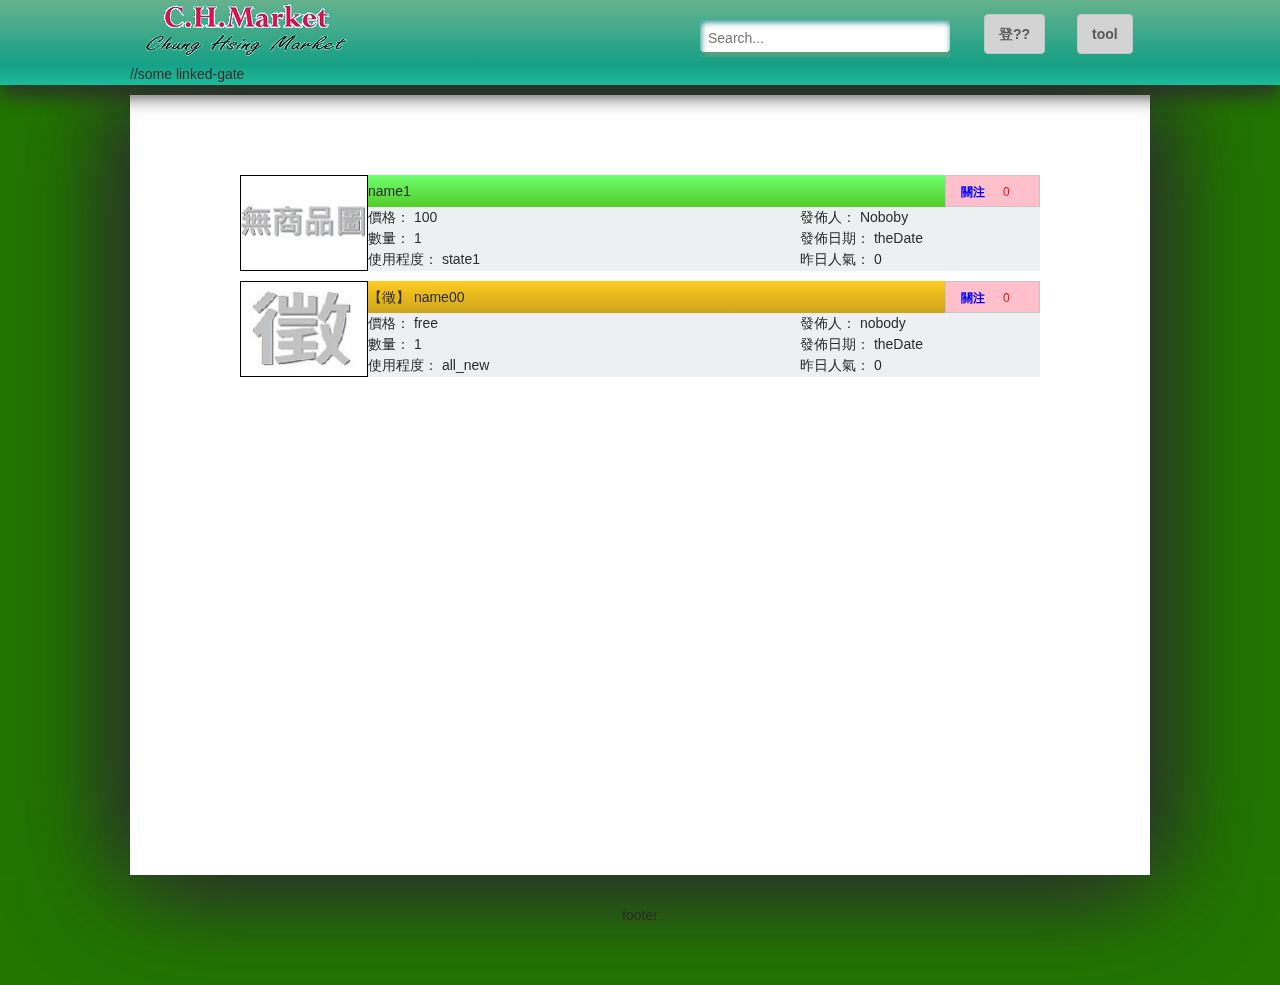
<file: index.html>
<!doctype html>
<html>

<head>
    <meta charset="utf-8" />
    <title>興大商品市集</title>
    <link type="text/css" rel="stylesheet" href="static/css/groundwork.css">

    <link type="text/css" rel="stylesheet" href="main.css">
    <style type="text/css">
        nav {
            margin: 10px;
            padding-top: 20px;
        }
        nav div {
            float: left;
            height: 40px;
            width: 125px;
        }
        nav div button {
            height: 40px;
            width: 125px;
            visibility: hidden;
            border-radius: 0px;
            border: 0px;
            background: radial-gradient(top left, #19FF8F, #27ae60);
            background: -moz-radial-gradient(top left, #19FF8F, #27ae60);
            background: -webkit-radial-gradient(top left, #19FF8F, #27ae60);
            font-size: 11pt;
            font-weight: bolder;
            font-family: '新細明體';
            color: #585858;
            box-shadow: 5px 5px 10px;
        }
        .button-not-first {
            box-shadow: 5px 5px 10px, 0 -1px 5px;
        }
        .buttonRegion {
            position: absolute;
        }
        .case-container {
            min-height: 700px;
        }
        .case-box {
            height: 96px;
            width: 800px;
            margin: 0 auto;
            background-color: #ecf0f1;
        }
        .commodity-title {
            height: 32px;
            line-height: 32px;
        }
        .sell-case .commodity-title {
            background: linear-gradient(top, #70FF70, #52CC29);
            background: -moz-linear-gradient(top, #70FF70, #52CC29);
            background: -webkit-linear-gradient(top, #70FF70, #52CC29);
        }
        .buy-case .commodity-title {
            background: linear-gradient(top, #FFCC22, #CCA31B);
            background: -moz-linear-gradient(top, #FFCC22, #CCA31B);
            background: -webkit-linear-gradient(top, #FFCC22, #CCA31B);
        }
        .like-value {
            display: inline-block;
            min-width: 36px;
            font-weight: normal;
            font-size: 9pt;
            color: red;
        }
        .like-label {
            font-size: 9pt;
            font-weight: bolder;
            color: blue;
        }
    </style>
    <script type="text/javascript" src="http://www.google.com/jsapi"></script>
    <script type="text/javascript" language="javascript">
        google.load("jquery", "1.3");
    </script>
</head>

<body>
    <div class="head-bar turquoise-bg" style="height: 64px"></div>
    <header class="">
        <div class="logo"></div>
        <div class="search-bar-frame">
            <form>
                <input type="search" size="30" placeholder="Search..." onsearch="search(this.value)" class="search-bar">
            </form>
        </div>
        <div class="buttons-frame">
            <button id="log_button" onclick="clickLog()">
                登??
            </button>
            <button id="tools_button" onclick="clickTools()">
                tool
            </button>
        </div>
    </header>
    <div class="link-bar">//some linked-gate</div>

    <div class="container">
        <nav>
            <div>
                <div class="buttonRegion" id="class0Region">
                    <!-- Buttons & onEventListener generate by javascript -->
                </div>
            </div>
            <div>
                <div class="buttonRegion" id="class1Region">
                    <!-- Buttons & onEventListener generate by javascript -->
                </div>
            </div>
            <div>
                <div class="buttonRegion" id="class2Region">
                    <!-- Buttons & onEventListener generate by javascript -->
                </div>
            </div>
            <div>
                <div class="buttonRegion" id="class3Region">
                    <!-- Buttons & onEventListener generate by javascript -->
                </div>
            </div>
            <div>
                <div class="buttonRegion" id="class4Region">
                    <!-- Buttons & onEventListener generate by javascript -->
                </div>
            </div>
            <div>
                <div class="buttonRegion" id="class5Region">
                    <!-- Buttons & onEventListener generate by javascript -->
                </div>
            </div>
            <div>
                <div class="buttonRegion" id="class6Region">
                    <!-- Buttons & onEventListener generate by javascript -->
                </div>
            </div>
            <div>
                <div class="buttonRegion" id="class7Region">
                    <!-- Buttons & onEventListener generate by javascript -->
                </div>
            </div>
            <p style="clear: both"></p>
        </nav>
        <script language="Javascript">
            // generate html
            var theNav = document.querySelector("nav");
            var divsButtonRegion = new Array();
            var subButtonsInNav = new Array();
            var buttonTitlesList;
            $.getJSON("title_of_navButtons.json", function (data) {
                buttonTitlesList = data;
                for (var i = 0; i < buttonTitlesList.length; i++) {
                    var mainButton = document.createElement("button");
                    mainButton.className = "visible";
                    mainButton.innerHTML = buttonTitlesList[i].title;
                    divsButtonRegion[i] = theNav.querySelector("#class" + i + "Region");
                    //divsButtonRegion[i].style.visibility = "hidden";
                    divsButtonRegion[i].setAttribute("onmouseover", "mouseOverMainClassButton(" + i + ")");
                    divsButtonRegion[i].setAttribute("onmouseout", "mouseOutButtonRegion(" + i + ")");
                    divsButtonRegion[i].innerHTML += mainButton.outerHTML;
                    subButtonsInNav[i] = new Array();
                    for (var j = 0; j < buttonTitlesList[i].sub.length; j++) {
                        subButtonsInNav[i][j] = document.createElement("button");
                        subButtonsInNav[i][j].className = "button-not-first underclass" + i;
                        subButtonsInNav[i][j].innerHTML = buttonTitlesList[i].sub[j].title;
                        divsButtonRegion[i].innerHTML += subButtonsInNav[i][j].outerHTML;
                    }
                }
                colorNavButtons();
            });
        </script>

        <!-- Mian display: -->

        <div class="case-container">
            <p id="no-commodity-info">目前暫無任何商品。</p>
            <div class="case-box" style="display: none">
                <div style="width: 128px; height: 96px; float: left; background-color: lightblue; border: black 1px solid">#theImage</div>
                <div class="commodity-title">
                    #name
                    <button style="float: right; width: 95px; height: 100%; border-radius: 0; background-color: pink">#like</button>
                </div>
                <p style="width: 50%; float: left">
                    #price
                    <br>#quantity
                    <br>#state
                </p>
                <p style="float: right; width: 30%">
                    #publisher
                    <br>#publish_date
                    <br>#popularity
                </p>
            </div>
        </div>

    </div>
    <footer>
        <p>footer</p>
    </footer>

    <script language="JavaScript">
        // Event function
        function clickTools() {
            alert("clickTools");
        }

        function clickLog() {
            alert("clickLog");
        }

        function search(value) {
            if (value != "") {
                alert("search: " + value);
            }
        }

        function mouseOverMainClassButton(num) {
            var regionId = "class" + num + "Region";
            var buttonClassName = ".underclass" + num;
            var theRegion = document.getElementById(regionId);
            var theButtonElements = document.querySelectorAll(buttonClassName);
            // unhide button
            for (var i = 0; i < theButtonElements.length; i++) {
                theButtonElements[i].style.visibility = "visible";
            }
            // spread buttonRegion
            theRegion.style.height = (40 * (theButtonElements.length + 1)).toString() + "px";
        }

        function mouseOutButtonRegion(num) {
            var regionId = "#class" + num + "Region";
            var buttonClassName = ".underclass" + num;
            var theRegion = document.querySelector(regionId);
            var theButtonElements = document.querySelectorAll(buttonClassName);
            // hide button
            for (var i = 0; i < theButtonElements.length; i++) {
                theButtonElements[i].style.visibility = "hidden";
            }
            // reset buttonRegion
            theRegion.style.height = "40px";
        }


        function colorNavButtons() {
            var navColors = new Array("#55FFAC", "#7ad59d", "#6dd193", "#60cd8a");
            var buttonRegions = document.querySelectorAll(".buttonRegion");
            for (var i = 0; i < buttonRegions.length; i++) {
                var theButtons = buttonRegions[i].querySelectorAll("button");
                for (var j = 0; j < theButtons.length; j++) {
                    theButtons[j].style.backgroundColor = navColors[i % 1];
                }
            }
        }
    </script>
    <script type="text/javascript" src="generate_case-box.js"></script>
</body>

</html>
</file>
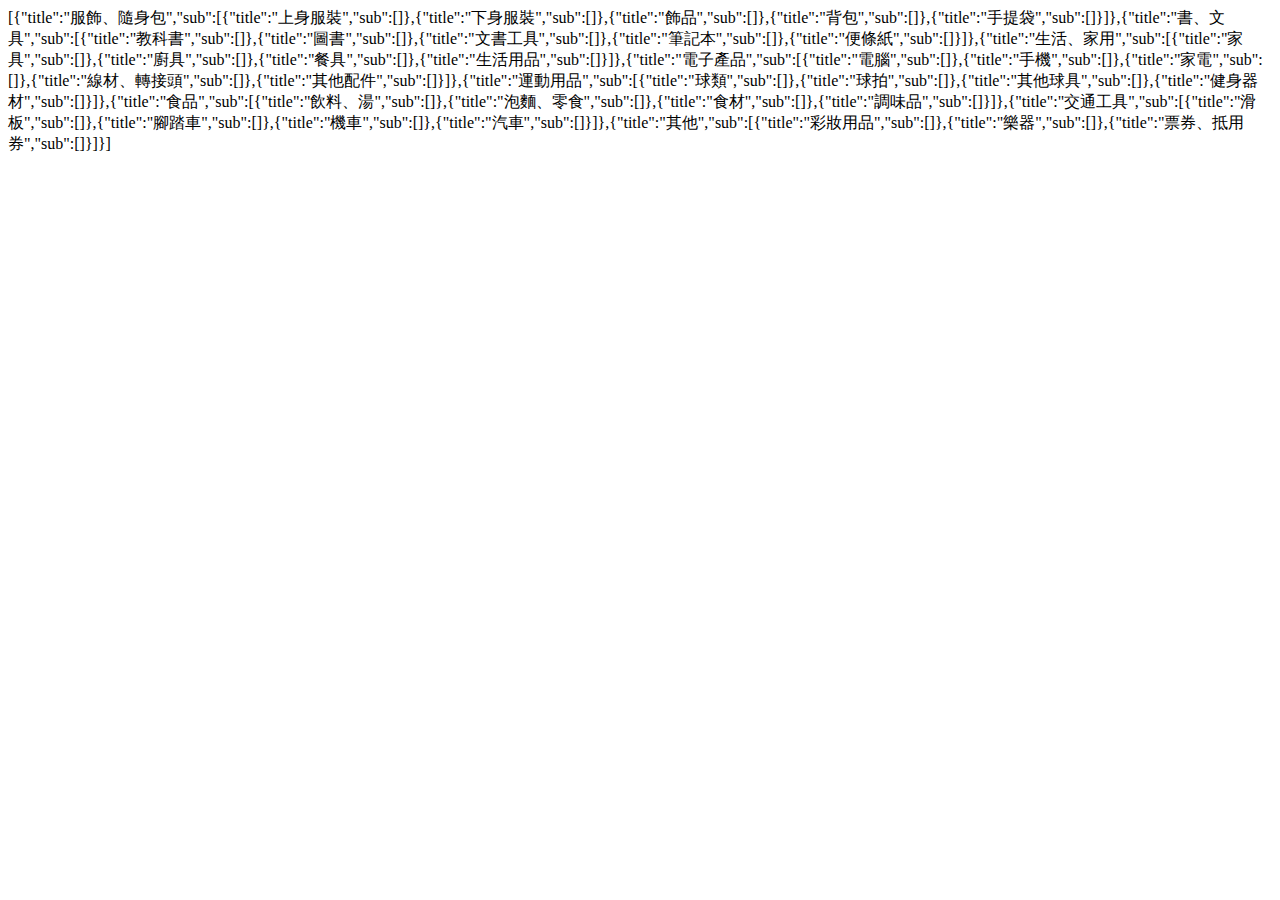
<file: json_editor.html>
<html>

<head>
    <title>json editor</title>
</head>

<body>

    <script language="Javascript">
        jsonString =
            '[                                           ' +
            '    {                                       ' +
            '       "title": "服飾、隨身包",               ' +
            '       "sub": [                             ' +
            '           "上身服裝",                       ' +
            '           "下身服裝",                       ' +
            '           "飾品",                          ' +
            '           "背包",                           ' +
            '           "手提袋"                          ' +
            '       ]                                    ' +
            '    },                                      ' +
            '    {                                       ' +
            '       "title": "書、文具",                  ' +
            '       "sub": [                             ' +
            '           "教科書",                         ' +
            '           "圖書",                          ' +
            '           "文書工具",                       ' +
            '           "筆記本",                         ' +
            '           "便條紙"                          ' +
            '       ]                                    ' +
            '    },                                      ' +
            '    {                                       ' +
            '       "title": "生活、家用",                 ' +
            '       "sub": [                             ' +
            '           "家具",                           ' +
            '           "廚具",                           ' +
            '           "餐具",                           ' +
            '           "生活用品"                        ' +
            '       ]                                    ' +
            '    },                                      ' +
            '    {                                       ' +
            '       "title": "電子產品",                  ' +
            '       "sub": [                             ' +
            '          "電腦",                           ' +
            '           "手機",                           ' +
            '           "家電",                           ' +
            '           "線材、轉接頭",                    ' +
            '           "其他配件"                        ' +
            '       ]                                    ' +
            '    },                                      ' +
            '    {                                       ' +
            '       "title": "運動用品",                  ' +
            '       "sub": [                             ' +
            '           "球類",                           ' +
            '           "球拍",                           ' +
            '           "其他球具",                       ' +
            '           "健身器材"                        ' +
            '       ]                                    ' +
            '    },                                      ' +
            '    {                                       ' +
            '       "title": "食品",                      ' +
            '       "sub": [                             ' +
            '           "飲料、湯",                       ' +
            '           "泡麵、零食",                      ' +
            '           "食材",                           ' +
            '           "調味品"                          ' +
            '       ]                                    ' +
            '    },                                      ' +
            '    {                                       ' +
            '       "title": "交通工具",                  ' +
            '       "sub": [                             ' +
            '           "滑板",                           ' +
            '           "腳踏車",                          ' +
            '           "機車",                            ' +
            '           "汽車"                             ' +
            '       ]                                     ' +
            '    },                                       ' +
            '    {                                        ' +
            '       "title": "其他",                       ' +
            '       "sub": [                              ' +
            '           "彩妝用品",                        ' +
            '           "樂器",                            ' +
            '           "票券、抵用券"                      ' +
            '       ]                                     ' +
            '    }                                        ' +
            ']                                            ';
        jsonObject = JSON.parse(jsonString);
        jsonObjectNew = JSON.parse(jsonString);

        for (var i = 0; i < jsonObject.length; i++) {
            for (var j = 0; j < jsonObject[i].sub.length; j++) {
                jsonObjectNew[i].sub[j] = {
                    title: jsonObject[i].sub[j],
                    sub: []
                };
            }
        }
        jsonStringNew = JSON.stringify(jsonObjectNew);
        document.write(jsonStringNew);

        /*
        jsonStringNew = jsonStringNew.replace(/\[/g, '[<br>');
        jsonStringNew = jsonStringNew.replace(/\{/g, '{<br>');
        jsonStringNew = jsonStringNew.replace(/\,/g, ',<br>');
        jsonStringNew = jsonStringNew.replace(/\]/g, '<br>]');
        jsonStringNew = jsonStringNew.replace(/\}/g, '<br>}');
        stringArray = jsonStringNew.split('<br>');
        var levelCounter = 0;
        for (var i = 0; i < stringArray.length; i++) {
            for (var j = 0; j < levelCounter; j++) {
                stringArray[i] = '　　' + stringArray[i];
            }
            if (stringArray[i].indexOf('[') >= 0 || stringArray[i].indexOf('{') >= 0) {
                levelCounter++;
                console.log(levelCounter);
            } else if (stringArray[i].indexOf(']') >= 0 || stringArray[i].indexOf('}') >= 0) {
                levelCounter--;
            }
        }
        var theBody = document.querySelector("body");
        for (var i = 0; i < stringArray.length; i++) {
            theBody.innerHTML += stringArray[i] + "<br>";
        }
        
        */
    </script>
</body>

</html>
</file>
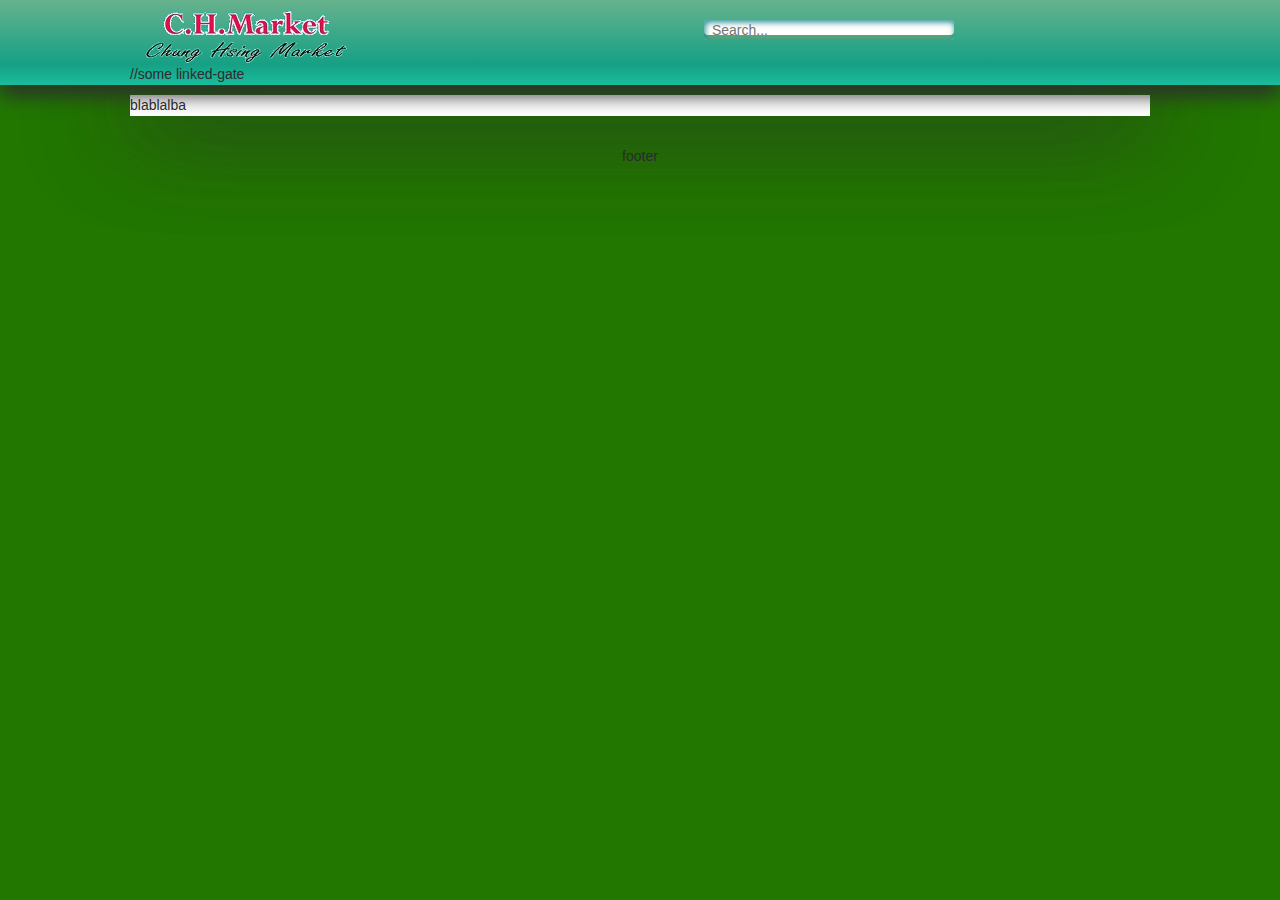
<file: my_account.html>
<html>

<head>
    <title>興大商品市集-帳戶資訊</title>
    <link type="text/css" rel="stylesheet" href="static/css/groundwork.css">
    <link type="text/css" rel="stylesheet" href="main.css">
    <style type="text/css">
    </style>
</head>

<body>
    <div class="head-bar turquoise-bg" style="height: 64px"></div>
    <header class="">
        <div class="logo">
            <h1>　</h1>
        </div>
        <div class="search-bar-frame">
            <form>
                <input type="search" placeholder="Search..." onsearch="search(this.value)" class="search-bar">
            </form>
        </div>
        <button id="log_button" onclick="clickLog()">
            <i>登??</i>
        </button>
        <button id="tools_button" onclick="clickTools()">
            <i class="icon-wrench icon-1x"></i>
        </button>
    </header>
    <div class="link-bar">//some linked-gate</div>

    <div class="container">
        blablalba
    </div>

    <footer>
        <p>footer</p>
    </footer>
</body>

</html>
</file>
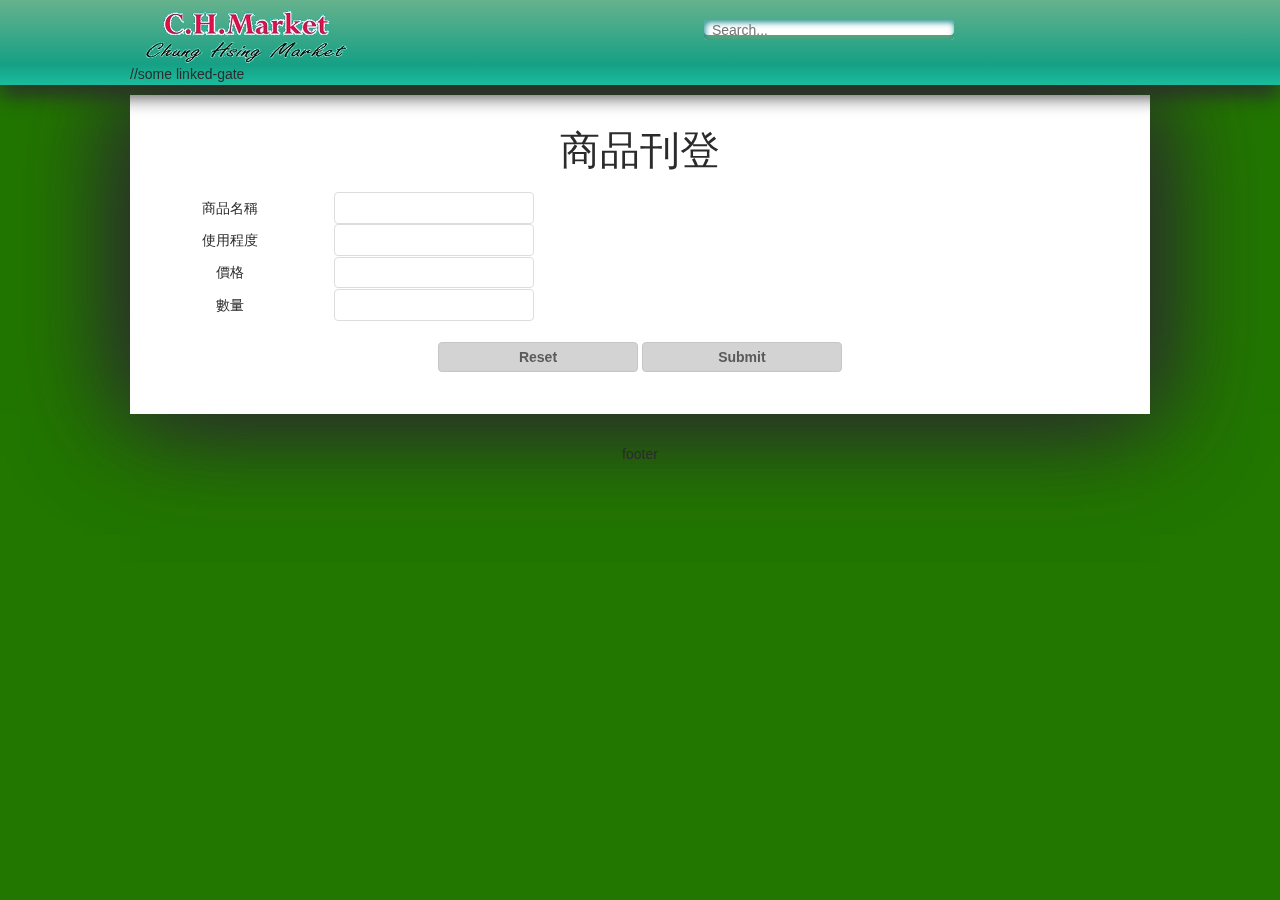
<file: pubish_page.html>
<html>

<head>
    <title>興大商品市集-商品刊登</title>
    <link type="text/css" rel="stylesheet" href="static/css/groundwork.css">
    <link type="text/css" rel="stylesheet" href="main.css">
    <style type="text/css">
        .container {
            padding-top: 30px;
        }
        h2 {
            text-align: center;
            font-family: '標楷體', '微軟正黑體';
            font-size: 30pt;
        }
        #input_region form input {
            width: 200px;
            display: inline-block;
        }
        #input_region form label {
            width: 200px;
            text-align: center;
            display: inline-block;
        }
    </style>
</head>

<body>
    <div class="head-bar turquoise-bg" style="height: 64px"></div>
    <header class="">
        <div class="logo">
            <h1>　</h1>
        </div>
        <div class="search-bar-frame">
            <form>
                <input type="search" placeholder="Search..." onsearch="search(this.value)" class="search-bar">
            </form>
        </div>
        <button id="log_button" onclick="clickLog()">
            <i>登??</i>
        </button>
        <button id="tools_button" onclick="clickTools()">
            <i class="icon-wrench icon-1x"></i>
        </button>
    </header>
    <div class="link-bar">//some linked-gate</div>

    <div class="container" id="input_region">
        <h2>商品刊登</h2>
        <form>
            <label>商品名稱</label>
            <input type="text">
            <br>
            <label>使用程度</label>
            <input type="text">
            <br>
            <label>價格</label>
            <input type="text">
            <br>
            <label>數量</label>
            <input type="text">
            <br>
            <br>
            <div style="width: 404px; margin: 0 auto">
                <input type="reset">
                <input type="submit">
            </div>
            <br>
            <br>
        </form>
    </div>

    <footer>
        <p>footer</p>
    </footer>
</body>

</html>
</file>
